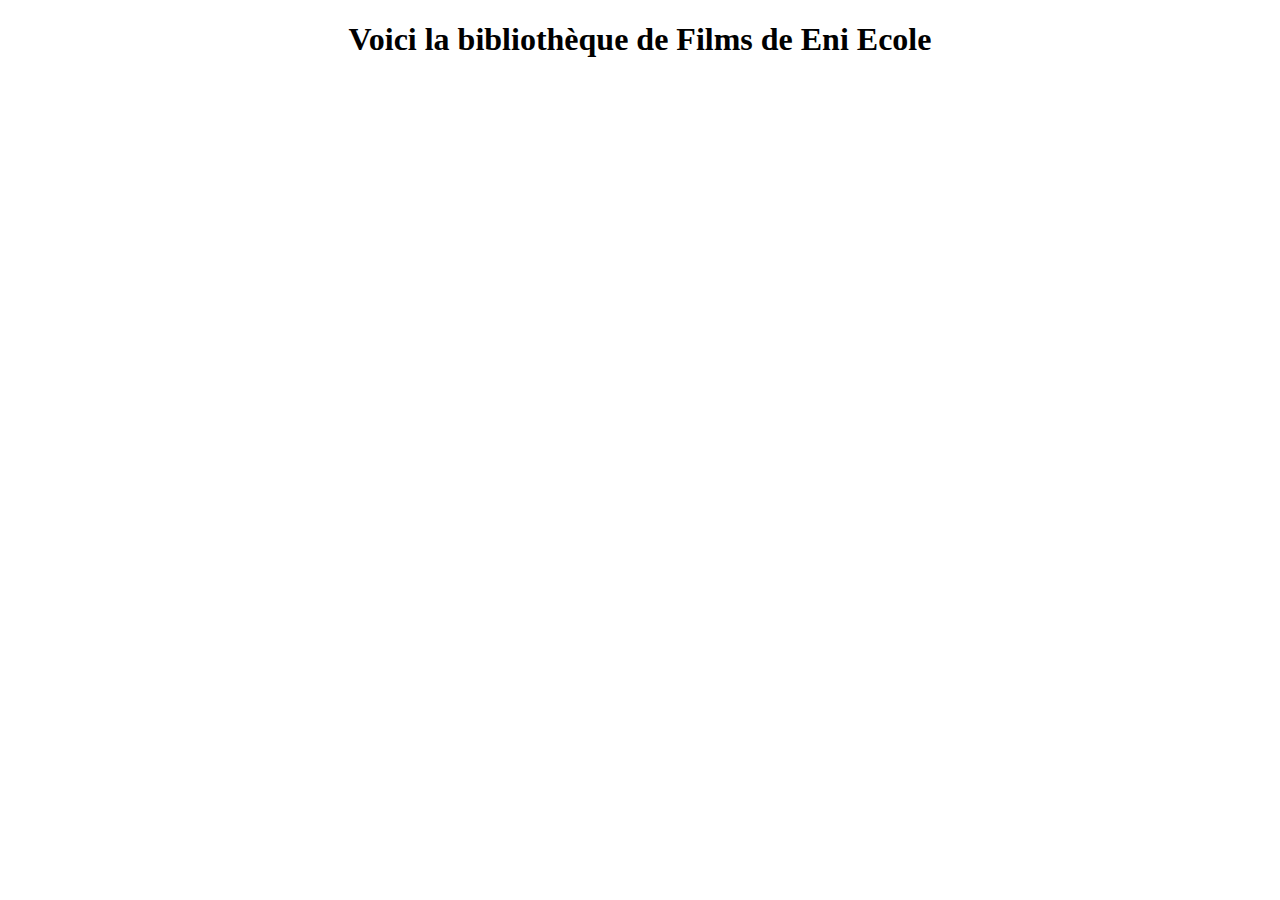
<file: src/main/resources/templates/index.html>
<!DOCTYPE html>
<html xmlns:th="http://www.thymeleaf.org" data-th-replace="~{layouts/layout :: layout-filmotheque(titrePage=~{:: title},
																							contenuPage=~{:: .center-main},
																							ressourcesSupp=~{})}">
	<title>Accueil</title>
	<main class="center-main">
		<section class="center-section">
			<h1 style="text-align:center;">Voici la bibliothèque de Films de Eni Ecole</h1>
		</section>
	</main>
</html>
</file>
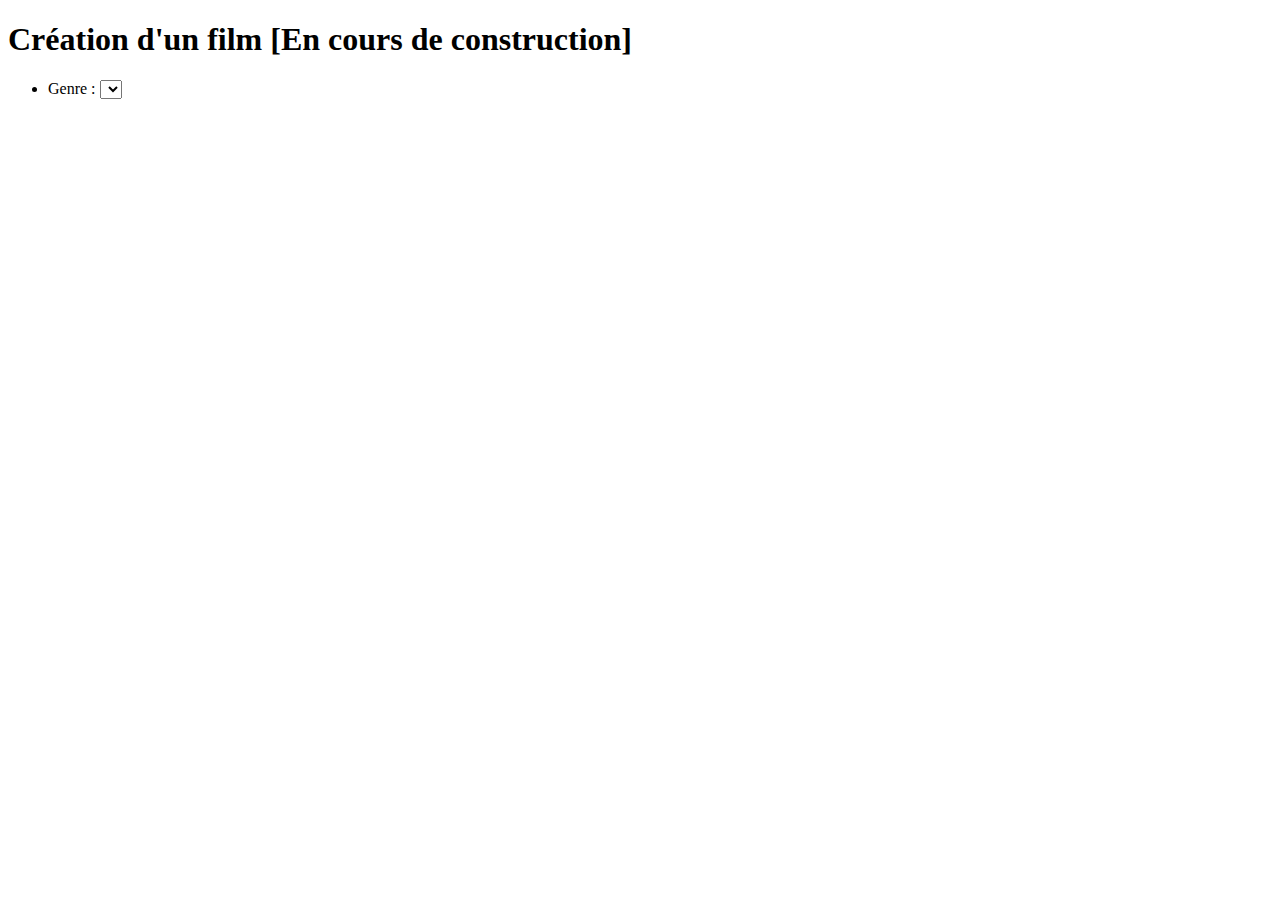
<file: src/main/resources/templates/view-film-form.html>
<!DOCTYPE html>
<html xmlns:th="http://www.thymeleaf.org"
		data-th-replace="~{layouts/layout :: layout-filmotheque( 
						titrePage=~{:: title},
						contenuPage=~{:: main},
						ressourcesSupp=~{:: #ressources-css})}">
<head>
	<!-- Créer comme titre de page -->
	<title>Créer</title>
	<!-- Ajout de CSS tp-form.css -->
	<th:block id="ressources-css">
		<link rel="stylesheet" data-th-href="@{/css/demo-form.css}">
	</th:block>
</head>
<body>
	<main>
		<form>
			<h1>Création d'un film [En cours de construction]</h1>
			<ul class="flex-outer">
				<li>
					<label for="inputGenre">Genre : </label> 
					<select id="inputGenre">
						<option data-th-each="genre : ${genresEnSession}"
						data-th-text="${genre.titre}"
						data-th-value="${genre.id}"
						></option>
				</select>
				</li>
			</ul>
		</form>
	</main>
</body>
</html>
</file>
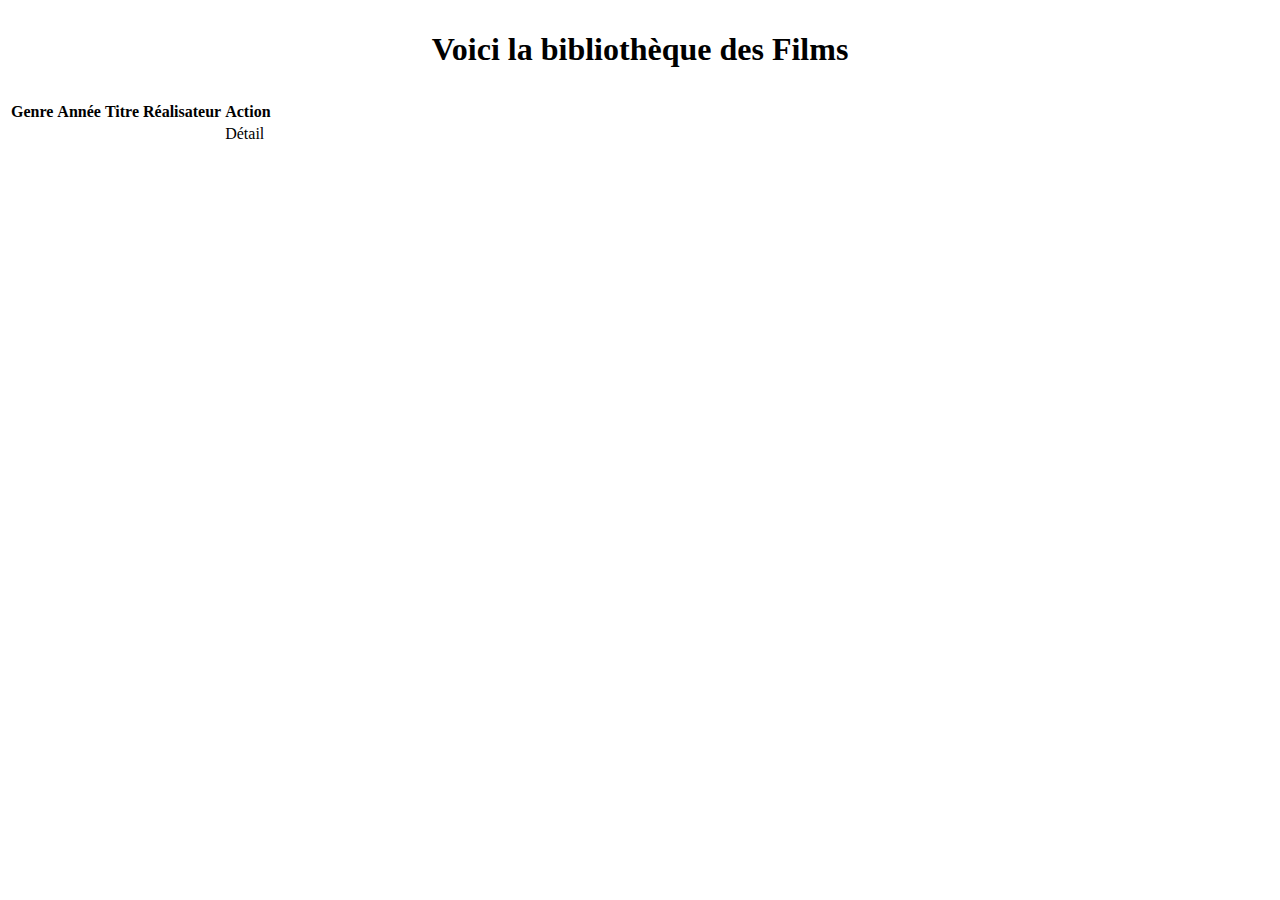
<file: src/main/resources/templates/view-films.html>
<!Doctype html>
<html xmlns:th="http://www.thymeleaf.org" data-th-replace="~{layouts/layout :: layout-filmotheque(titrePage=~{:: title},
																							contenuPage=~{:: main},
																							ressourcesSupp=~{:: #ressources-css})}">

	<title>Films</title>
	<th:block id="ressources-css">
	<link rel="stylesheet" data-th-href="@{/css/demo-table.css}">
	</th:block>
	
	<main>
	<h1 style="text-align:center; padding:10px;">Voici la bibliothèque des Films</h1>
	<table>
		<thead>
			<tr>
				<th>Genre</th>
				<th>Année</th>
				<th>Titre</th>
				<th>Réalisateur</th>
				<th>Action</th>
			</tr>
		</thead>
		<tbody>
			<tr data-th-each="film : ${films}">
				<td data-th-text="${film.genre.titre}"></td>
				<td data-th-text="${film.annee}"></td>
				<td data-th-text="${film.titre}"></td>
				<td data-th-text="${film.realisateur.prenom + ' ' + film.realisateur.nom}"></td>
				<td>
					<a data-th-href="@{/films/detail(id=${film.id})}">Détail</a>
				</td>
			</tr>
		</tbody>
	</table>
	</main>
</file>
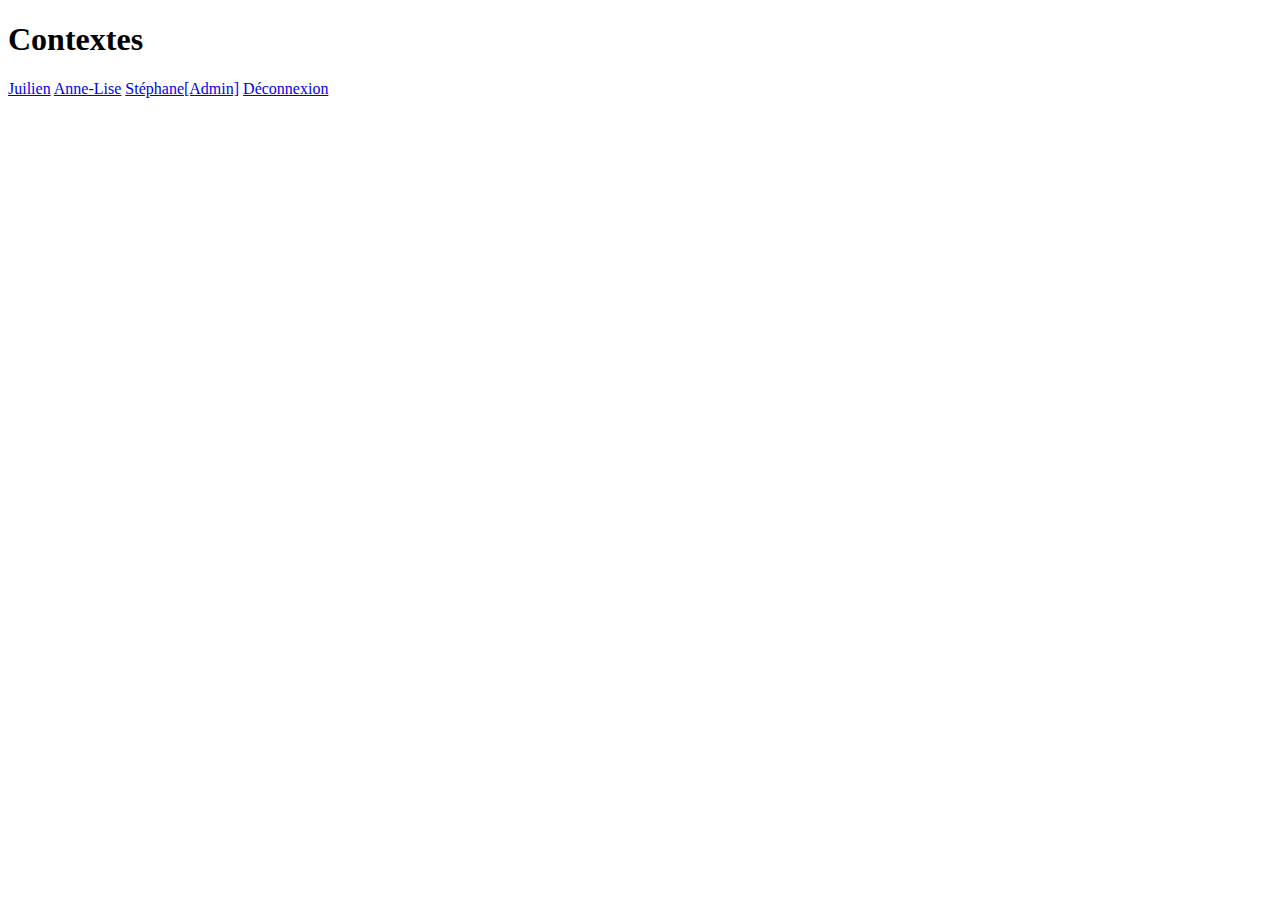
<file: src/main/resources/templates/contexte/view-contexte.html>
<!DOCTYPE html>
<html xmlns:th="http://www.thymeleaf.org"
		data-th-replace="~{layouts/layout :: layout-filmotheque( 
						titrePage=~{:: title},
						contenuPage=~{:: main},
						ressourcesSupp=~{:: #ressources-css})}">
<head>

	<title>Contexte</title>
	<!-- Ajout de CSS tp-contexte.css -->
	<th:block id="ressources-css">
		<link rel="stylesheet" data-th-href="@{/css/tp-contexte.css}">
	</th:block>
</head>
<body>
	<main>
			<h1>Contextes</h1>
			<th:block data-th-if="${membreEnSession == null || membreEnSession.id == 0}">
			<a href="/contexte/session?email=jtrillard@campus-eni.fr">Juilien</a>
			<a href="/contexte/session?email=abaille@campus-eni.fr">Anne-Lise</a>
			<a href="/contexte/session?email=sgobin@campus-eni.fr">Stéphane[Admin]</a>
			</th:block>
			<a href="/contexte/cloture">Déconnexion</a>
	</main>
</body>
</html>
</file>
